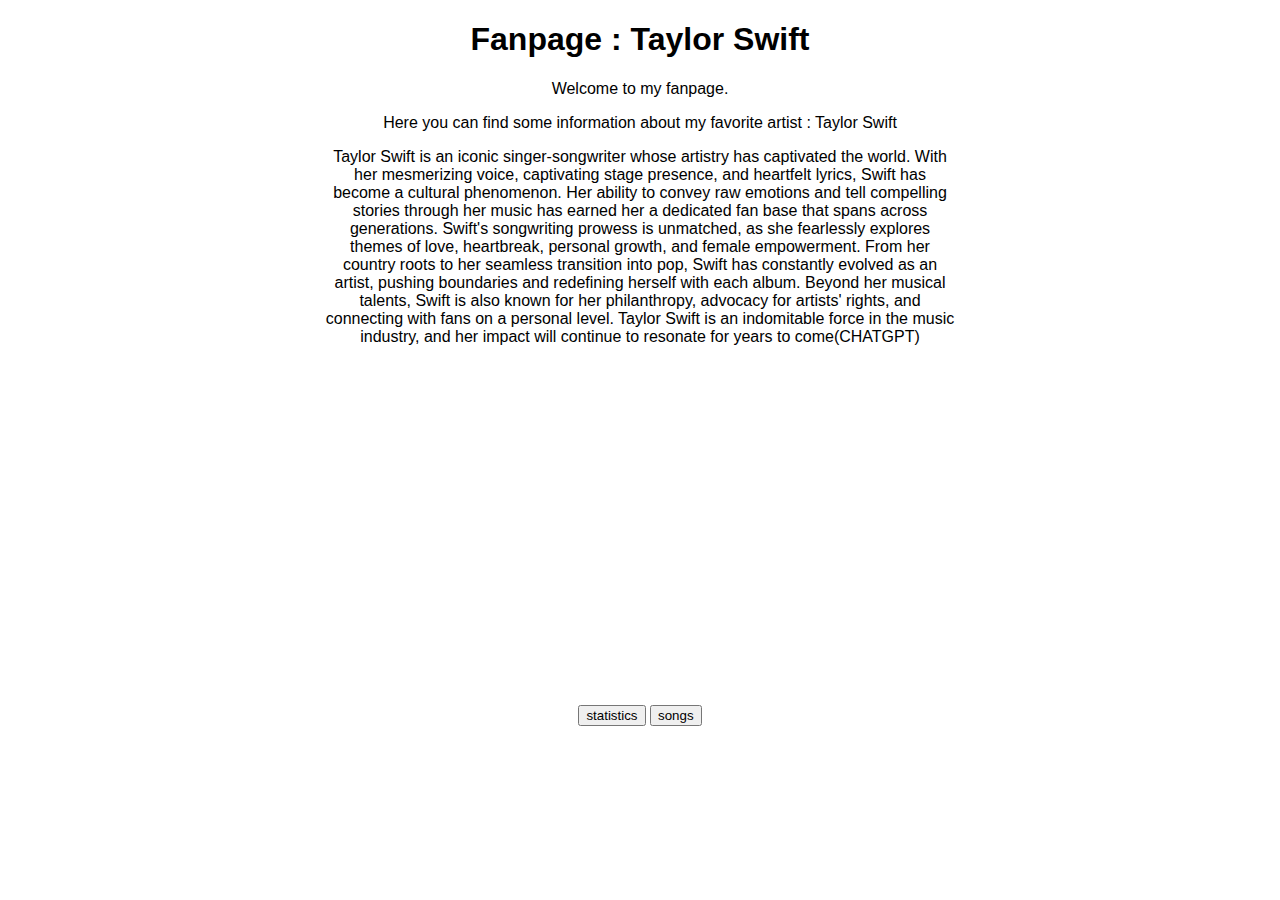
<file: index.html>
<!DOCTYPE html>
<html lang="en">
<head>
    <meta charset="UTF-8">
    <meta name="viewport" content="width=device-width, initial-scale=1.0">
    <title>My Favorite!</title>
    <link rel="stylesheet" href="style.css">
</head>
<body>
    <div class="title">

        <h1>Fanpage : Taylor Swift</h1>


    </div>
    <div class="intro">
        <p>Welcome to my fanpage. </p>
        <p>Here you can find some information about my favorite artist : Taylor Swift</p>


        <p id = "desc">Taylor Swift is an iconic singer-songwriter whose artistry has captivated the world. With her mesmerizing voice, captivating stage presence, and heartfelt lyrics, Swift has become a cultural phenomenon. Her ability to convey raw emotions and tell compelling stories through her music has earned her a dedicated fan base that spans across generations. Swift's songwriting prowess is unmatched, as she fearlessly explores themes of love, heartbreak, personal growth, and female empowerment. From her country roots to her seamless transition into pop, Swift has constantly evolved as an artist, pushing boundaries and redefining herself with each album. Beyond her musical talents, Swift is also known for her philanthropy, advocacy for artists' rights, and connecting with fans on a personal level. Taylor Swift is an indomitable force in the music industry, and her impact will continue to resonate for years to come(CHATGPT)</p>

        
    </div>
    <div class="youtube">
        <iframe width="560" height="315" src="https://www.youtube.com/embed/9Hme5XW6n-s" title="YouTube video player" frameborder="0" allow="accelerometer; autoplay; clipboard-write; encrypted-media; gyroscope; picture-in-picture; web-share" allowfullscreen></iframe>
    </div>
    <div class="menu">
        <a href="statistics.html"><input type="button" value="statistics"></a>
        <a href = "songs.html"><input type = "button"  value = "songs"></a>
    </div>
</body>
</html>
</file>
<file: style.css>
body{
    text-align: center;
    font-family: 'Trebuchet MS', 'Lucida Sans Unicode', 'Lucida Grande', 'Lucida Sans', Arial, sans-serif;
}

div{
    margin-bottom: 20px;
}

#desc {
    width: 50%;
    margin: auto;
}

#imgs {
    display: flex;
    justify-content: space-around;
    flex-direction: row;
    flex-wrap: wrap; 
}

#imgs > img {
    width: 250px; 
    margin: 20px;
}
</file>
